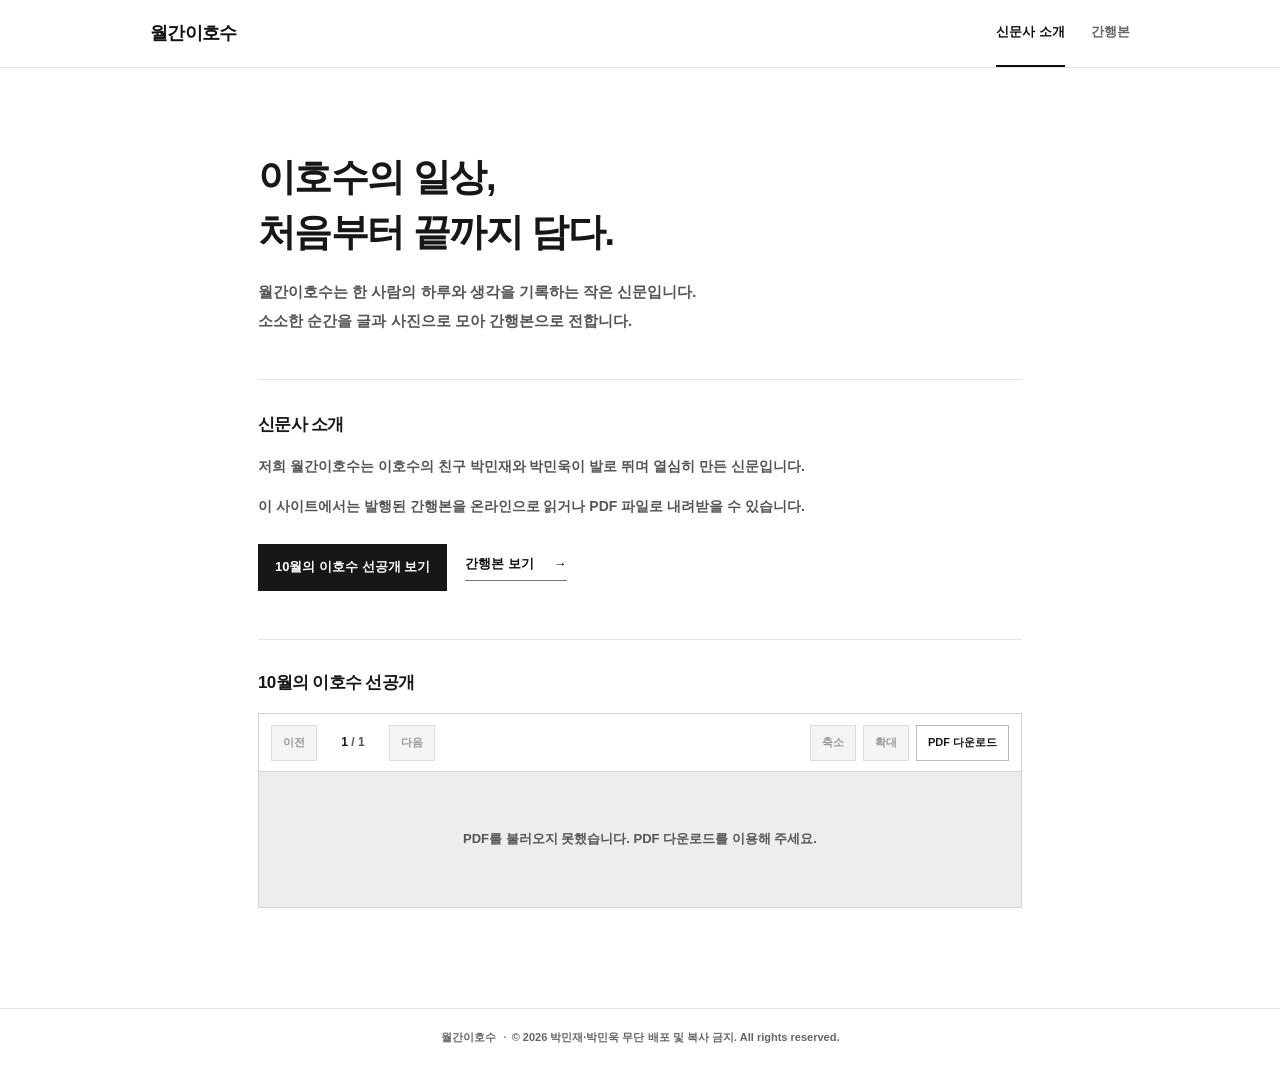
<file: index.html>
<!doctype html>
<html lang="ko">
<head>
  <meta charset="utf-8">
  <meta name="viewport" content="width=device-width, initial-scale=1">
  <meta name="description" content="이호수의 일상을 기록하는 신문, 월간이호수">
  <title>월간이호수</title>
  <link rel="stylesheet" href="style.css">
</head>
<body>
  <header class="header">
    <a class="logo" href="#intro" aria-label="월간이호수 신문사 소개">월간이호수</a>
    <nav aria-label="주 메뉴">
      <a class="tab active" href="#intro" data-tab="intro">신문사 소개</a>
      <a class="tab" href="#issues" data-tab="issues">간행본</a>
    </nav>
  </header>

  <main class="container">
    <section class="panel active" id="intro">
      <h1>이호수의 일상,<br>처음부터 끝까지 담다.</h1>
      <p class="lead">월간이호수는 한 사람의 하루와 생각을 기록하는 작은 신문입니다.<br>소소한 순간을 글과 사진으로 모아 간행본으로 전합니다.</p>
      <div class="rule"></div>
      <h2>신문사 소개</h2>
      <p class="body-copy">저희 월간이호수는 이호수의 친구 박민재와 박민욱이 발로 뛰며 열심히 만든 신문입니다.</p>
      <p class="body-copy">이 사이트에서는 발행된 간행본을 온라인으로 읽거나 PDF 파일로 내려받을 수 있습니다.</p>
      <div class="intro-actions">
        <a class="button primary advance-button" id="advance-button" href="#advance-preview">최신호 보기</a>
        <a class="plain-link" href="#issues" data-open-tab="issues">간행본 보기 <span>→</span></a>
      </div>
      <div class="advance-preview" id="advance-preview">
        <h2 id="advance-title">최신 간행본</h2>
        <div class="pdf-reader" id="advance-pdf-reader" aria-label="최신 간행본 PDF 읽기"></div>
      </div>
    </section>

    <section class="panel" id="issues">
      <h1>간행본</h1>
      <div class="rule"></div>
      <div class="month-list" aria-label="월별 간행본">
        <button class="month-button active" type="button" data-issue="issue-1">월간이호수</button>
      </div>
      <article class="issue issue-selected" id="selected-issue">
        <div class="cover"><img src="assets/issue-2/cover.png" alt="2026년 11월호 선공개 표지"></div>
        <div class="issue-info">
          <h2 id="selected-issue-title">2026년 11월호 선공개</h2>
          <div class="actions">
            <a class="button primary" id="selected-issue-view" href="assets/issue-2/issue.pdf" target="_blank" rel="noopener">PDF로 보기</a>
          </div>
          <div class="download-formats" id="download-formats" aria-label="다운로드 형식"></div>
        </div>
      </article>
      <div class="pdf-reader" id="issue-pdf-reader" aria-label="선택한 간행본 PDF 읽기"></div>
    </section>
  </main>

  <footer>월간이호수 <span>·</span>© 2026 박민재·박민욱 무단 배포 및 복사 금지. All rights reserved.</footer>
  <script src="publications.js?v=80c259e"></script>
  <script type="module" src="script.js?v=pdf-reader-4"></script>
</body>
</html>
</file>
<file: style.css>
*{box-sizing:border-box}body{margin:0;background:#fff;color:#171717;font-family:-apple-system,BlinkMacSystemFont,'Apple SD Gothic Neo','Malgun Gothic','맑은 고딕',sans-serif;font-size:15px;line-height:1.75}.header{height:68px;border-bottom:1px solid #e5e5e5;display:flex;align-items:center;justify-content:space-between;padding:0 max(24px,calc((100% - 980px)/2))}.logo{font-size:18px;font-weight:700;letter-spacing:-.04em;color:#111;text-decoration:none}.header nav{height:100%;display:flex;gap:26px}.tab{height:100%;display:flex;align-items:center;border-bottom:2px solid transparent;text-decoration:none;color:#666;font-size:13px}.tab.active{color:#111;border-bottom-color:#111}.container{max-width:820px;min-height:calc(100vh - 128px);margin:0 auto;padding:82px 28px 100px}.panel{display:none}.panel.active{display:block}.kicker{font-size:10px;letter-spacing:.14em;color:#666;font-weight:600;margin:0 0 16px}.panel h1{font-size:38px;line-height:1.45;letter-spacing:-.04em;margin:0 0 18px;font-weight:700}.lead{font-size:15px;line-height:1.9;color:#555;margin:0}.rule{height:1px;background:#e5e5e5;margin:44px 0 30px}.panel h2{font-size:17px;letter-spacing:-.04em;margin:0 0 12px}.body-copy{color:#555;font-size:14px;line-height:2;margin:0 0 12px;max-width:680px}.plain-link{display:inline-block;margin-top:20px;color:#111;text-decoration:none;border-bottom:1px solid #777;padding-bottom:4px;font-size:13px}.plain-link span{padding-left:16px}.issue{display:grid;grid-template-columns:220px 1fr;gap:32px;align-items:center}.cover{margin:0;background:#f2f2f2}.cover img{display:block;width:100%;height:auto}.issue-info h2{font-size:24px;margin:0 0 8px}.issue-info .kicker{margin-bottom:10px}.actions{display:flex;gap:8px;margin-top:22px}.button{display:inline-block;padding:9px 14px;border:1px solid #ccc;color:#222;text-decoration:none;font-size:12px}.button.primary{background:#171717;color:#fff;border-color:#171717}.preview-title{margin-top:54px!important;padding-top:24px;border-top:1px solid #e5e5e5}.previews{display:grid;grid-template-columns:repeat(3,1fr);gap:14px}.previews figure{margin:0}.previews img{display:block;width:100%;height:auto;border:1px solid #e7e7e7}.previews figcaption{font-size:11px;color:#666;margin-top:7px}footer{border-top:1px solid #e5e5e5;padding:19px 24px;text-align:center;font-size:11px;color:#666}footer span{padding:0 5px;color:#777}@media(max-width:600px){.header{height:60px;padding:0 18px}.header nav{gap:18px}.logo{font-size:16px}.tab{font-size:12px}.container{padding:54px 20px 70px;min-height:calc(100vh - 120px)}.panel h1{font-size:30px}.lead{font-size:13px}.rule{margin:34px 0 24px}.body-copy{font-size:13px}.issue{grid-template-columns:115px 1fr;gap:17px;align-items:start}.issue-info h2{font-size:20px}.issue-info .body-copy{font-size:12px}.actions{flex-direction:column;align-items:stretch;margin-top:14px}.button{text-align:center;padding:7px 8px;font-size:11px}.preview-title{margin-top:38px!important}.previews{gap:8px}.previews figcaption{font-size:10px}}
/* 전체 글자를 볼드 계열로 표시 */
body{font-weight:600}.logo,.panel h1,.panel h2,.issue-info h2{font-weight:700}.lead,.body-copy{font-weight:600}.tab,.button,.plain-link,footer,.previews figcaption{font-weight:600}.kicker{font-weight:700}
.month-list{display:flex;flex-wrap:wrap;gap:8px;margin:0 0 24px}.month-button{font:inherit;font-size:13px;font-weight:600;color:#444;background:#fff;border:1px solid #d8d8d8;padding:9px 15px;cursor:pointer}.month-button.active{background:#171717;border-color:#171717;color:#fff}.issue-selected{padding-top:22px;border-top:1px solid #e5e5e5}
.download-formats{display:flex;flex-wrap:wrap;gap:8px;margin-top:10px}.download-formats:before{content:'다운로드 형식';width:100%;font-size:11px;color:#777;margin:5px 0 0}.download-formats .button{min-width:98px;text-align:center}
.intro-actions{display:flex;align-items:center;gap:18px;margin-top:24px}.intro-actions .plain-link{margin-top:0}.advance-button{font-size:13px;font-weight:700;padding:11px 16px}@media(max-width:600px){.intro-actions{align-items:flex-start;flex-direction:column;gap:14px}.advance-button{width:100%;padding:10px 14px}}
.advance-preview{margin-top:48px;padding-top:28px;border-top:1px solid #e5e5e5;scroll-margin-top:24px}.advance-preview h2{margin-bottom:16px}@media(max-width:600px){.advance-preview{margin-top:38px;padding-top:22px}}
.pdf-reader{margin-top:28px;border:1px solid #d2d2d2;background:#ededed}.advance-preview .pdf-reader{margin-top:0}.pdf-toolbar{min-height:58px;padding:10px 12px;display:flex;align-items:center;justify-content:space-between;gap:14px;background:#fff;border-bottom:1px solid #d2d2d2}.pdf-controls{display:flex;align-items:center;gap:7px}.pdf-toolbar button,.pdf-toolbar a{min-height:36px;padding:7px 11px;border:1px solid #bbb;border-radius:0;background:#fff;color:#171717;font:inherit;font-size:11px;font-weight:700;text-decoration:none;cursor:pointer}.pdf-toolbar button:hover,.pdf-toolbar a:hover{background:#171717;border-color:#171717;color:#fff}.pdf-toolbar button:disabled{cursor:not-allowed;background:#f4f4f4;border-color:#ddd;color:#999}.pdf-toolbar button:focus-visible,.pdf-toolbar a:focus-visible,.pdf-stage:focus-visible{outline:3px solid #171717;outline-offset:2px}.pdf-page-number{min-width:58px;text-align:center;font-size:12px;color:#555;font-variant-numeric:tabular-nums}.pdf-page-number strong{color:#171717}.pdf-stage{position:relative;min-height:620px;max-height:780px;padding:24px;overflow:auto;display:flex;align-items:flex-start;justify-content:center;background:#ededed;scrollbar-color:#777 #ededed}.pdf-stage canvas{display:block;max-width:none;background:#fff;box-shadow:0 8px 24px rgba(0,0,0,.12)}.pdf-status{margin:auto;padding:32px 20px;text-align:center;color:#555;font-size:13px}.pdf-stage canvas[hidden],.pdf-status[hidden]{display:none}@media(max-width:600px){.pdf-reader{margin-top:22px}.pdf-toolbar{align-items:stretch;flex-direction:column;gap:8px}.pdf-controls{justify-content:space-between}.pdf-toolbar button,.pdf-toolbar a{flex:1;text-align:center;padding:7px 8px}.pdf-stage{min-height:440px;height:62vh;padding:14px}}
@media(max-width:600px){.pdf-stage{touch-action:pan-y pinch-zoom}}
.pdf-stage{height:min(76vh,780px);min-height:560px;align-items:center}
@media(max-width:600px){.pdf-stage{height:62vh;min-height:440px}}
.pdf-stage{height:auto;min-height:0;max-height:none}
@media(max-width:600px){.pdf-stage{height:auto;min-height:0}}
</file>
